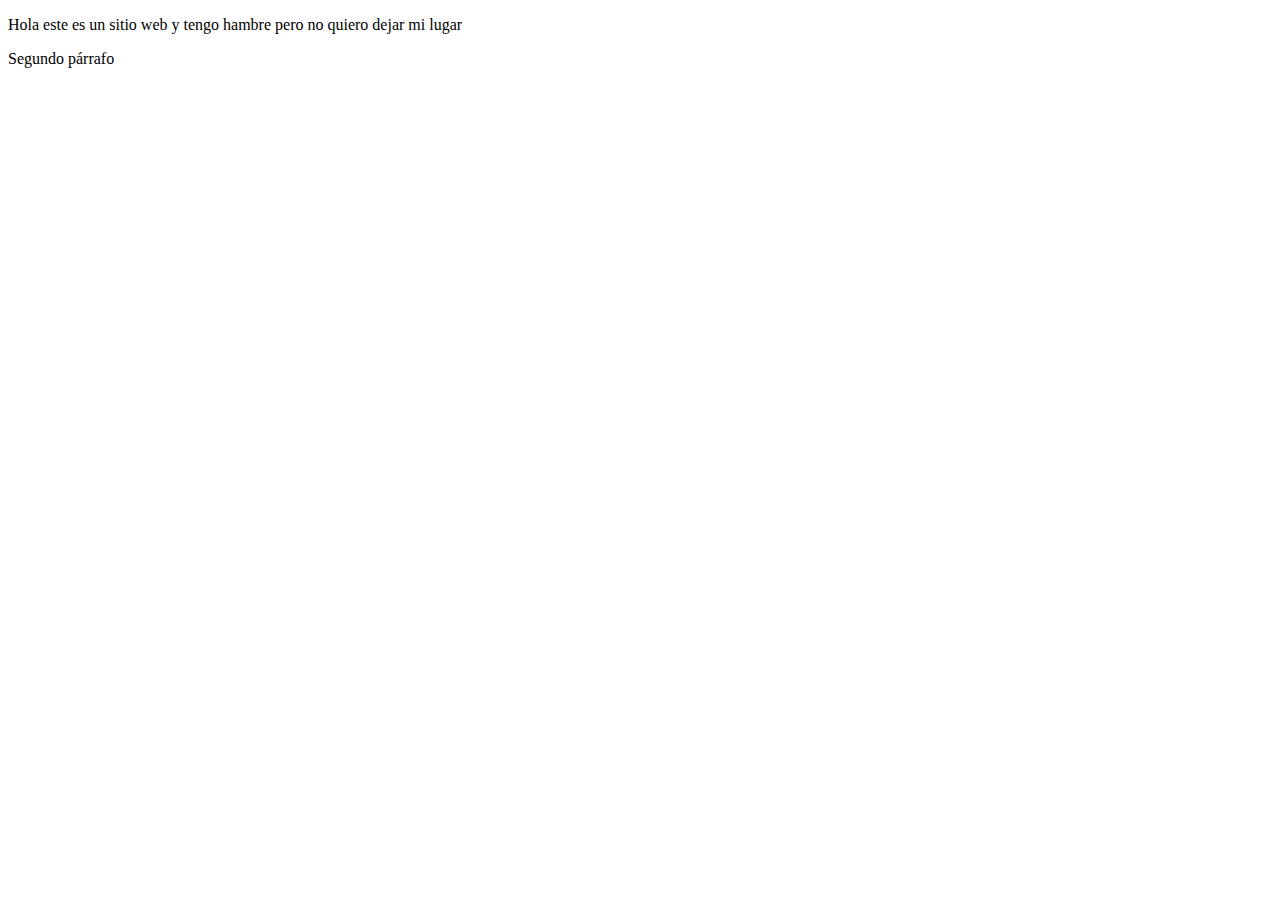
<file: gits/index.html>
<!DOCTYPE html>
<html lang="en">
<head>
    <meta charset="UTF-8">
    <meta http-equiv="X-UA-Compatible" content="IE=edge">
    <meta name="viewport" content="width=device-width, initial-scale=1.0">
    <title>Hola mundo en Ubuntu </title>
</head>
<body>
    <p>Hola este es un sitio web y tengo hambre pero no quiero dejar mi lugar</p>
    <p>Segundo p&aacute;rrafo </p>
</body>
</html>
</file>
